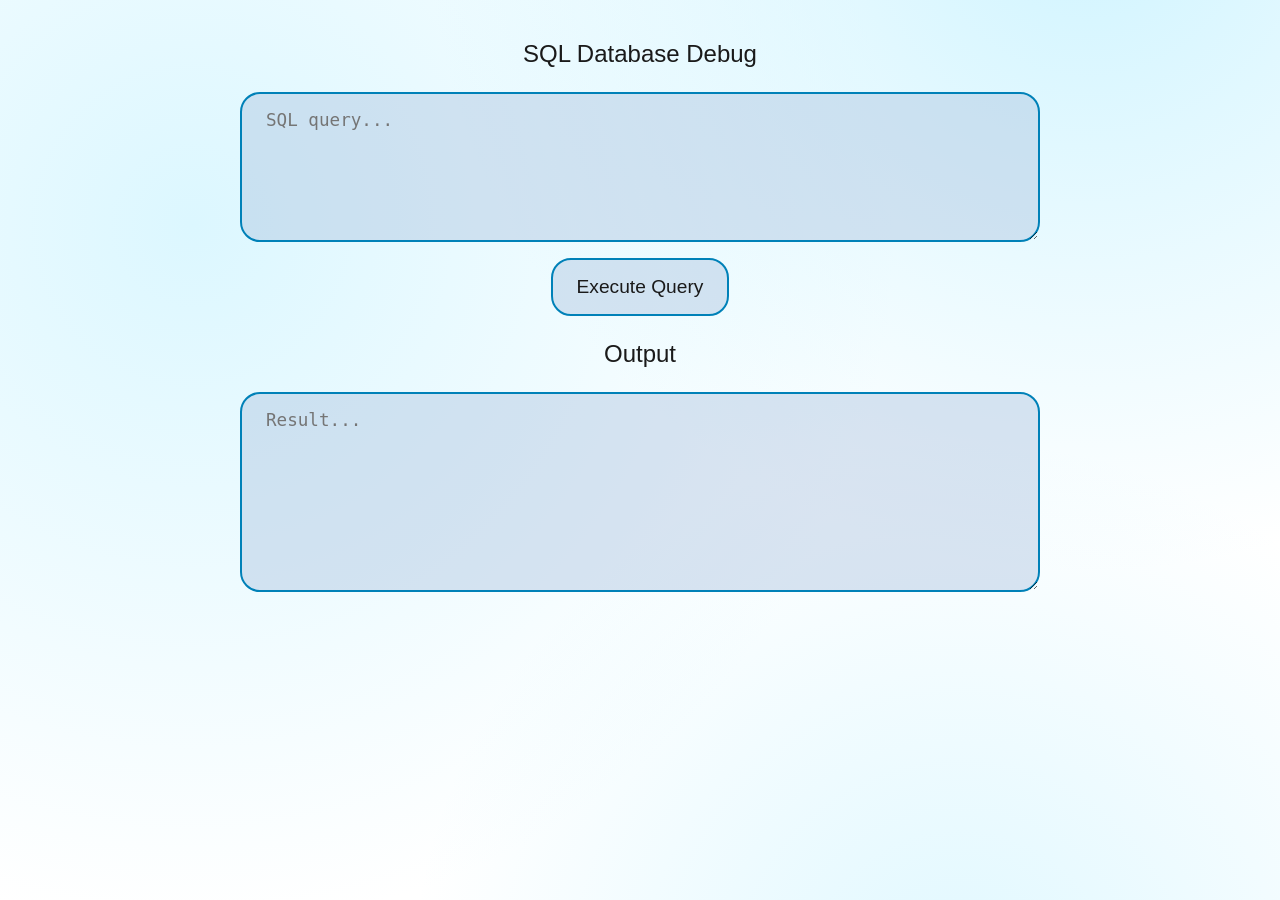
<file: templates/debug.html>
<!DOCTYPE html>
<html lang="ru">
<head>
    <meta charset="UTF-8">
    <meta name="viewport" content="width=device-width, initial-scale=1.0">
    <title>SQL DB Debug</title>
    <link rel="icon" href="/static/icons/ush512.png">
    <meta name="viewport" content="width=device-width, initial-scale=1.0">
    <link rel="stylesheet" href="/static/css/main.css">

    <style>


        .container {
            display: flex;
            flex-direction: column;
            gap: 1rem;
            width: 100%;
            max-width: 800px;
        }

        h2 {
            margin-top: 0.5rem;
            margin-bottom: 0.5rem;
            font-weight: 400;
            text-align: center;
        }

        textarea {
            padding: 1rem 1.5rem;
            border-radius: 1.25rem;
            font-size: 1.1rem;
            width: 100%;
            border: 0.125rem solid var(--border-color);
            outline: none;
            font-family: monospace;
            resize: vertical;
            min-height: 150px;
            transition: border-color 0.2s ease;
            background: var(--panel-bg);
        }

        textarea:focus {
            filter: brightness(110%);
        }

        #output {
            min-height: 200px;
        }

        button {
            background: var(--panel-bg);
            padding: 1rem 1.5rem;
            border-radius: 1.25rem;
            font-size: 1.2rem;
            border: 0.125rem solid var(--border-color);
            cursor: pointer;
            transition: background-color 0.2s ease, color 0.2s ease, border 0.2s ease;
            font-weight: 500;
        }

        button:hover {
            background-color: rgba(0, 0, 0, 0.082);
        }

        button:active {
            background-color: rgba(0, 0, 0, 0.02);
        }

        button:disabled {
            opacity: 0.5;
            cursor: not-allowed;
        }
    </style>
</head>
<body>

    <div class="container">
        <h2>SQL Database Debug</h2>
        
        <textarea id="query" placeholder="SQL query..."></textarea>
        
        <button id="execute-btn" onclick="executeDebug()">Execute Query</button>
        
        <h2>Output</h2>
        <textarea id="output" readonly placeholder="Result..."></textarea>
    </div>

    <script>
        function executeDebug() {
            const queryField = document.getElementById('query');
            const outputField = document.getElementById('output');
            const btn = document.getElementById('execute-btn');
            
            const query = queryField.value;
            
            if (!query.trim()) {
                outputField.value = "Empty query...";
                return;
            }

            btn.disabled = true;
            outputField.value = "Executing...";

            fetch("/-/api/sql-debug/", {
                method: "POST",
                headers: {
                    "Content-Type": "application/json"
                },
                body: JSON.stringify({ query: query })
            })
            .then(response => {
                if (response.ok) {
                    return response.text();
                }
                throw new Error("Error: " + response.status);
            })
            .then(data => {
                outputField.value = typeof data === 'object' ? JSON.stringify(data, null, 2) : data;
            })
            .catch(error => {
                outputField.value = "Error: " + error.message;
            })
            .finally(() => {
                btn.disabled = false;
            });
        }
    </script>
</body>
</html>
</file>
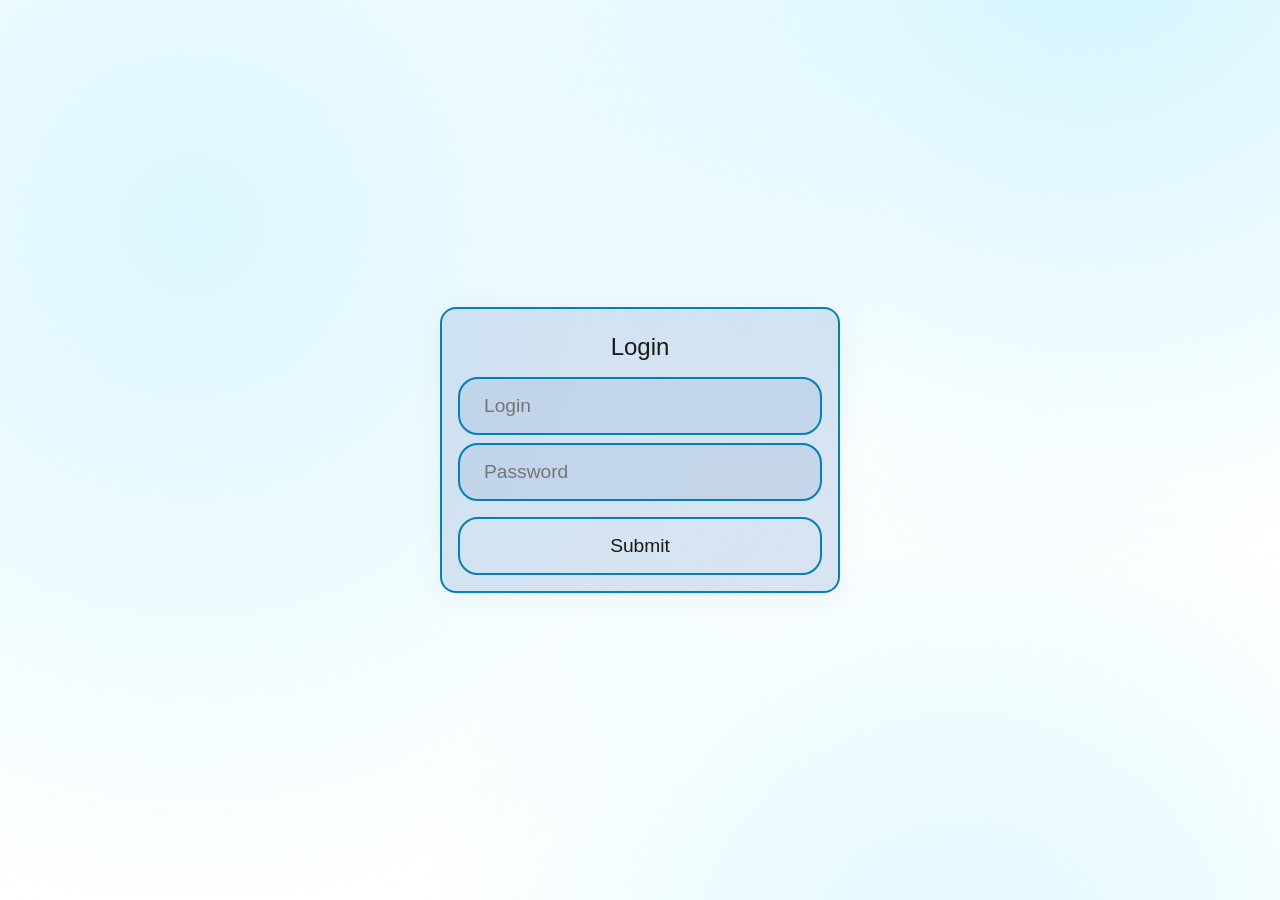
<file: templates/login.html>
<html>

<head>
  <meta name="viewport" content="width=device-width, initial-scale=1" />
  <title>Login</title>
  <link rel="stylesheet" href="/static/css/login.css">
  <link rel="stylesheet" href="/static/css/main.css">
  <link rel="icon" href="/static/icons/ush512.png">

</head>

<body>
  <div class="main">
    <p class="sign">Login</p>
    <div class="form1">
      <input id="login" class="un " type="text" placeholder="Login">
      <input id="password" class="un" type="text" placeholder="Password">
      <button class="submit" onclick="post()">Submit</button>
    </div>

  </div>
</body>

<script>
     const urlParams = new URLSearchParams(window.location.search);

        let next = urlParams.get("next");
        if (next === null || next === undefined){
            next = ""
        }
   function post(){
        
        let login_input  = document.getElementById("login")
        let interval_input  = document.getElementById("password")
    
        let data = {"login": login_input.value, "password": interval_input.value}
let b = JSON.stringify(data)
        fetch("/-/api/login",{
            headers: {  
                'Content-Type': 'application/json'
            },
			method:"POST",
			body: JSON.stringify(data),
		})
		.then(function(response){
			if (response.ok){
                window.location.href = window.location.origin
            }
		})
		
    }

</script>

</html>
</file>
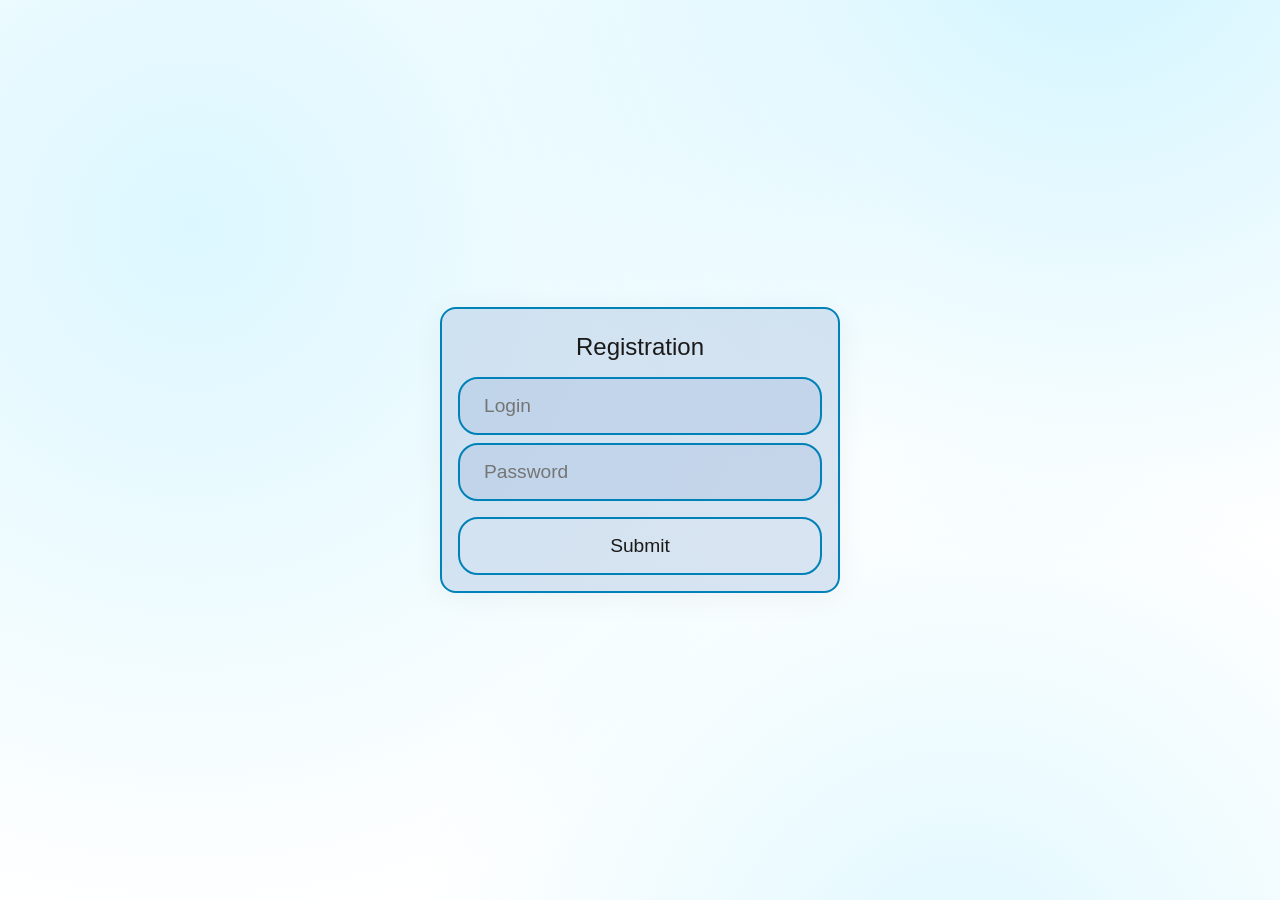
<file: templates/reg.html>
<html>

<head>
  <meta name="viewport" content="width=device-width, initial-scale=1" />
  <title>Registration</title>
  <link rel="stylesheet" href="/static/css/login.css">
  <link rel="stylesheet" href="/static/css/main.css">
  <link rel="icon" href="/static/icons/ush512.png">

</head>

<body>
  <div class="main">
    <p class="sign">Registration</p>
    <div class="form1">
      <input id="login" class="un " type="text" placeholder="Login">
      <input id="password" class="un" type="text" placeholder="Password">
      <button class="submit" onclick="post()">Submit</button>
    </div>

  </div>
</body>

<script>
     const urlParams = new URLSearchParams(window.location.search);

        let next = urlParams.get("next");
        if (next === null || next === undefined){
            next = ""
        }
   function post(){
        
        let login_input  = document.getElementById("login")
        let interval_input  = document.getElementById("password")
    
        let data = {"login": login_input.value, "password": interval_input.value}
let b = JSON.stringify(data)
        fetch("/-/api/reg",{
            headers: {  
                'Content-Type': 'application/json'
            },
			method:"POST",
			body: JSON.stringify(data),
		})
		.then(function(response){
			if (response.ok){
                window.location.href = window.location.origin
            }
		})
		
    }

</script>

</html>
</file>
<file: static/css/main.css>
:root {
    --bg-color: #ffffff;
    --text-color: #1a1a1a;
    --border-color: #0081b8;
    --input-bg: #ffffff;
    --secondary-text: #535353;
    --hover-overlay: rgba(0, 0, 0, 0.08);
    --active-overlay: rgba(0, 0, 0, 0.02);
    --disabled-color: #005aa929;
    --icon-filter: none;

    --panel-bg: #acc1e070;
    --shadow-color: rgb(0 0 0 / 5%);

    --bg-gradient1: rgb(186 239 255 / 68%);
    --bg-gradient2: rgb(185 239 255 / 50%);
    --bg-gradient3: rgb(121 224 255 / 23%);
}

@media (prefers-color-scheme: dark) {
    :root {
        --bg-color: #121212;
        --text-color: #e0e0e0;
        --border-color: #616161;
        --input-bg: #1e1e1e;
        --secondary-text: #a0a0a0;
        --hover-overlay: rgba(255, 255, 255, 0.1);
        --active-overlay: rgba(255, 255, 255, 0.05);
        --disabled-color: #444444;
        --icon-filter: invert(0.9);

        --panel-bg: #0000003b;
        --shadow-color: rgb(0 0 0 / 20%);

        --bg-gradient1: rgb(52 103 198 / 38%);
        --bg-gradient2: rgb(29 86 193 / 30%);
        --bg-gradient3: rgb(29 86 193 / 30%);
    }
}



* {
    font-family: Manrope, sans-serif;
    box-sizing: border-box;
}

body {
    display: flex;
    flex-direction: column;
    justify-content: space-between;
    align-items: center;
    height: 100vh;
    background-color: var(--bg-color);
    color: var(--text-color);

    margin: 0;
	padding: 2rem;

    background-image: radial-gradient(circle at 85% -10%, var(--bg-gradient1), #00000000 45%), 
        radial-gradient(circle at 15% 25%, var(--bg-gradient2), transparent 55%),
        radial-gradient(circle at 75% 110%, var(--bg-gradient3), transparent 40%)
        ;}



h2 {
    margin-top: 0.5rem;
    margin-bottom: 0.5rem;
    font-weight: 400;
    color: var(--text-color);
}

div{
    display: flex;
    flex-direction: column;
    justify-content: center;
    align-items: center;
    gap: 0.5rem;
}

input[type="text"] {
    padding: 1rem 1.5rem;
    border-radius: 1.25rem;
    font-size: 1.2rem;
    width: 100%;
    border: 0.125rem solid var(--border-color);
    color: var(--text-color);

    background-color: var(--panel-bg);
}
input[type="text"]:active{
    border: 0.125rem solid var(--border-color);
}
.color-input-wrapper {
    display: inline-flex;
    flex-direction: row;
    align-items: center;
    border: 0.125rem solid var(--border-color);
    border-radius: 1.25rem;
    padding-left: 1rem;
    background-color: var(--panel-bg);
    width: 6.5rem;
    gap: 0.1rem;
}

.color-input-wrapper span {
    font-family: monospace;
    font-size: 1.15rem;
    color: var(--text-color);
    user-select: none;
}

input.color {
    border: none !important;
    padding: 0.5rem 0.25rem !important;
    font-size: 0.95rem;
    font-family: monospace;
    width: 100% !important;
    outline: none;
    text-align: start;
    background-color: transparent;
    color: var(--text-color);
}



.link-icon, #edit-qr::before, #download-qr::before, #main-icon {
    filter: var(--icon-filter);
}


input[type="number"]::-webkit-inner-spin-button{
    display: none;
}

input[type="color"]{
    border-radius: 1rem;
    height: 3rem;
    width: 3rem;
    background: transparent;
    border: none;
    cursor: pointer;
}

input[type="color"]::-webkit-color-swatch{
    border-radius: 1rem;
}

a{
    overflow: hidden;
    text-overflow: ellipsis;
    font-size: 1.1rem;
    color: var(--text-color);
    cursor: pointer;
}
p{
    overflow: hidden;
    text-overflow: ellipsis;
    font-size: 1.1rem;
    color: var(--text-color);
}

button {
    background-color: var(--panel-bg);
    padding: 1rem 1.5rem;
    border-radius: 1.25rem;
    font-size: 1.2rem;
    border: 0.125rem solid var(--border-color);
    cursor: pointer;
    color: var(--text-color);
    transition: background-color 0.2s ease, color 0.2s ease, border 0.2s ease;
}

button:hover {
    background-color: var(--hover-overlay);
}

button:active {
    background-color: var(--active-overlay);
}
.link-icon{
    background-image:  url("data:image/svg+xml,%3Csvg%20xmlns%3D%22http%3A//www.w3.org/2000/svg%22%20height%3D%2224px%22%20viewBox%3D%220%20-960%20960%20960%22%20width%3D%2224px%22%20fill%3D%22%23535353%22%3E%3Cpath%20d%3D%22M440-280H280q-83%200-141.5-58.5T80-480q0-83%2058.5-141.5T280-680h160v80H280q-50%200-85%2035t-35%2085q0%2050%2035%2085t85%2035h160v80ZM320-440v-80h320v80H320Zm200%20160v-80h160q50%200%2085-35t35-85q0-50-35-85t-85-35H520v-80h160q83%200%20141.5%2058.5T880-480q0%2083-58.5%20141.5T680-280H520Z%22/%3E%3C/svg%3E");
    background-clip: border-box;
    background-repeat: no-repeat;
    background-position: center;
    background-size: cover;
}
#shorten1{
    display: none;
}
#link{

    transition: color 0.15s ease;
}
#link:hover{
    color: var(--secondary-text);
}
.result-container{
    width: 100%; border-radius: 1.25rem;
    border: 0.125rem solid var(--border-color);
    flex-direction: row;
    padding: 0rem;
    height: 0%;
    opacity: 0;
    overflow: hidden;
    
    background-color: var(--panel-bg);
    box-shadow: 0 4px 30px var(--shadow-color);

    transition: padding 0.2s ease, opacity 0.3s ease, height 0.3s ease;
}

.result-container.open{
    width: 100%; border-radius: 1.25rem; flex-direction: row;
    padding: 1rem;
    height: 20%;
    opacity: 1;
}

footer{
    width: 95%;
    max-width: 700px;
    justify-content: center;


    background-color: var(--panel-bg);
    border-radius: 1.5rem;
    border: 0.125rem var(--border-color) solid;
    box-shadow: 0 4px 30px var(--shadow-color);

}

@media(max-width:450px){
    .result-container{
        flex-direction: column;
    }
    #qrcode{
        display: none;
    }
    .result-container > div:first-child{
        width: 95% !important;
        align-items: center !important;
    }

    #shorten0{
        display: none;
    }
    #shorten1{
        display: block;
    }  
  
}
#shorten0, #shorten1{
    color: var(--disabled-color);
    border-color: var(--disabled-color);
    cursor:auto;
}
#shorten1{
    filter: contrast(0.1);
}
#shorten0:hover, #shorten1:hover{
    background-color: transparent;
}
#shorten0.active, #shorten1.active{
    color: var(--text-color);
    border-color: var(--border-color);
    cursor:pointer;

}
#shorten1.active{
    filter: contrast(1);
}
#shorten0.active:hover, #shorten1.active:hover{
    background-color: rgba(0, 0, 0, 0.082);
}
#shorten0.active:active, #shorten1.active:active{
    background-color: rgba(0, 0, 0, 0.02);
}
#edit-qr::before{
   
    background-image: url('data:image/svg+xml,%3Csvg%20xmlns%3D%22http%3A//www.w3.org/2000/svg%22%20height%3D%2224px%22%20viewBox%3D%220%20-960%20960%20960%22%20width%3D%2224px%22%20fill%3D%22%23131313%22%3E%3Cpath%20d%3D%22M520-120v-80h80v80h-80Zm-80-80v-200h80v200h-80Zm320-120v-160h80v160h-80Zm-80-160v-80h80v80h-80Zm-480%2080v-80h80v80h-80Zm-80-80v-80h80v80h-80Zm360-280v-80h80v80h-80ZM180-660h120v-120H180v120Zm-60%2060v-240h240v240H120Zm60%20420h120v-120H180v120Zm-60%2060v-240h240v240H120Zm540-540h120v-120H660v120Zm-60%2060v-240h240v240H600Zm80%20480v-120h-80v-80h160v120h80v80H680ZM520-400v-80h160v80H520Zm-160%200v-80h-80v-80h240v80h-80v80h-80Zm40-200v-160h80v80h80v80H400Zm-190-90v-60h60v60h-60Zm0%20480v-60h60v60h-60Zm480-480v-60h60v60h-60Z%22/%3E%3C/svg%3E');
    content: "";
    display: inline-block;
    left: 0;
    transform: translateY(10%);
    width: 24px;
    height: 24px;
    background-repeat: no-repeat;
    background-size: contain;
}
#download-qr::before{

    background-image: url('/static/icons/dlqr.svg');
    content: "";
    display: inline-block;
    left: 0;
    transform: translateY(10%);
    width: 24px;
    height: 24px;
    background-repeat: no-repeat;
    background-size: contain;
}
.text-color-input{
    width: 50% !important;
}
.btn-cont{
    flex-direction: row;
}
@media(max-width:600px){
    .btn-cont{
        flex-direction: column;
    }
     body{
        padding: 0.2rem;
    }
}
@media(max-width:530px){
     .color-input-wrapper{
        display: none;
    } 
}


.drop-zone {
    width: clamp(4rem,20vw,7.5rem);

    aspect-ratio: 1/1;
    padding: 1rem;
    display: flex;
    align-items: center;
    justify-content: center;
    text-align: center;
    cursor: pointer;
    border-radius: 1.25rem;

    transition: background-color 0.2s ease, border-style 0.2s ease, border 0.15s ease, color 0.15s ease;
    font-size: 1rem;

    background-image: url("data:image/svg+xml,%3Csvg%20xmlns%3D%22http%3A//www.w3.org/2000/svg%22%20height%3D%2224px%22%20viewBox%3D%220%20-960%20960%20960%22%20width%3D%2224px%22%20fill%3D%22%23e3e3e3%22%3E%3Cpath%20d%3D%22M480-480ZM200-120q-33%200-56.5-23.5T120-200v-560q0-33%2023.5-56.5T200-840h320v80H200v560h560v-320h80v320q0%2033-23.5%2056.5T760-120H200Zm40-160h480L570-480%20450-320l-90-120-120%20160Zm440-320v-80h-80v-80h80v-80h80v80h80v80h-80v80h-80Z%22/%3E%3C/svg%3E");

    background-clip: border-box;
    background-repeat: no-repeat;
    background-position: center;
    background-size: 50%;

    border: 0.125rem dashed var(--border-color);
    color: var(--text-color);
    background-color: var(--panel-bg);
}

.drop-zone.red{
    border: 0.125rem dashed rgb(202, 0, 0);
    color: rgb(202, 0, 0);

}

.drop-zone--over {
    border-style: solid;
    background-color: rgba(0, 0, 0, 0.05);
}

.drop-zone__input {
    display: none;
}
.drop-zone__prompt{
    word-break:break-all;
}

.edit-qr-container{
    width: 100%;
    border: 0.125rem solid var(--border-color);

    border-radius: 1.25rem; padding: 0rem;
    height: 0%;
    opacity: 0;
    overflow: hidden;
    background-color: var(--panel-bg);
    box-shadow: 0 4px 30px var(--shadow-color);
    transition: padding 0.2s ease, opacity 0.3s ease, height 0.3s ease;
}
.edit-qr-container.open{
    width: 100%;
    border-radius: 1.25rem; padding: 1rem;
    height: 42.5%;
    opacity: 1;
}

#input{

    border-color: var(--border-color);

    transition: border-color 0.2s ease;
}
#input.error{
    border-color: #dc0000;
}

.status-container{
    align-self: start;
    padding: 0 1rem;
    width: 100%;
    align-items: start;
    color: #dc0000;

    opacity: 0;



    transition: opacity 0.2s ease;
}
.status-container > p{
    margin: 0 0.1rem;
}

.status-container.error{
    opacity: 1;
}


.download-menu{
    position: fixed;
    width: clamp(5rem, 90vw, 20rem);
    left: 50%;
    top: 50%;
    transform: translate(-50%, -50%);
    border-radius: 1rem;
    background-color: var(--input-bg);
    border: 0.125rem var(--border-color) solid;
    color: var(--text-color);

    padding: 1rem;

}
.download-menu button{
    padding: 0.25rem 1rem;
}

#dl-menu{
    position: fixed;
    pointer-events: none;
    opacity: 0;
    z-index: 5;

    transition: opacity 0.2s ease;
}
#dl-menu.open{
     pointer-events: auto;
     opacity: 1;
 }
</file>
<file: static/css/login.css>
* {
    font-family: 'Segoe UI', Tahoma, Geneva, Verdana, sans-serif;
    box-sizing: border-box;
}

body {
    display: flex;
    flex-direction: column;
    justify-content: center !important;
    align-items: center;
    height: 100vh;
    padding: 0.75rem;
    margin: 0;
    background-color: #fff;
}

.main {
    display: flex;
    flex-direction: column;
    justify-content: center;
    align-items: center;
    gap: 0.5rem;
    width: 100%;
    max-width: 400px;

    padding: 1rem;
    border: 0.125rem solid var(--border-color);
    border-radius: 1rem;
    background-color: var(--panel-bg);
    box-shadow: 0 4px 30px var(--shadow-color);
}

.form1 {
    display: flex;
    flex-direction: column;
    gap: 0.5rem;
    width: 100%;
}

.sign {
    margin-top: 0.5rem;
    margin-bottom: 0.5rem;
    font-weight: 400;
    font-size: 1.5rem;
    color: var(--text-color);
}

.un {
    padding: 1rem 1.5rem;
    border-radius: 1.25rem;
    font-size: 1.2rem;
    width: 100%;
    border: 0.125rem solid var(--border-color);

    outline: none;
    transition: border-color 0.2s ease;
}

.un:focus {
    border-color: #535353;
}

.submit {
    background: transparent;
    padding: 1rem 1.5rem;
    border-radius: 1.25rem;
    font-size: 1.2rem;
    border: 0.125rem solid var(--border-color);

    cursor: pointer;
    background-color: rgba(0, 0, 0, 0);
    transition: background-color 0.2s ease, color 0.2s ease, border 0.2s ease;
    width: 100%;
    margin-top: 0.5rem;
}

.submit:hover {
    background-color: rgba(0, 0, 0, 0.082);
}

.submit:active {
    background-color: rgba(0, 0, 0, 0.02);
}

@media (max-width: 450px) {
    .main {
        width: 95%;
    }

    .un, .submit {
        font-size: 1.1rem;
        padding: 0.8rem 1.2rem;
    }
}
</file>
